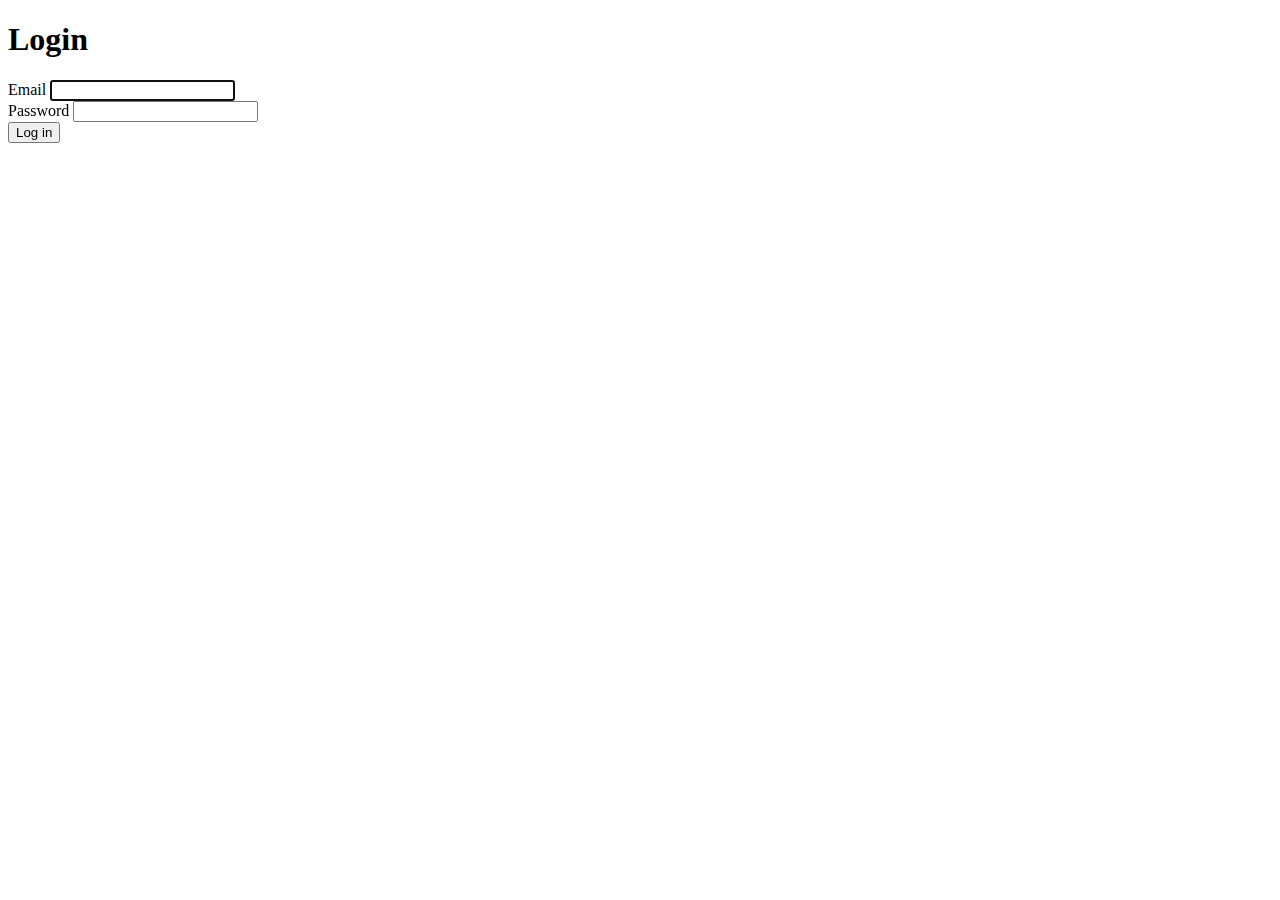
<file: src/main/resources/templates/log_in.html>
<!DOCTYPE html>
<html xmlns:th="http://www.thymeleaf.org" xmlns="http://www.w3.org/1999/xhtml"  lang="en">
<head>
    <meta charset="UTF-8">
    <title>Login</title>
</head>
<body>
<h1>Login</h1>
<form action="#" th:action="@{/log_in.html}" th:object="${user}" method="post">
    <label for="email">Email</label>
    <input type="text" id="email" name="email" autofocus="autofocus" th:field="*{mail}"/>
    <br>
    <label for="password">Password</label>
    <input type="password" id="password" name="password" th:field="*{password}"/>
    <br>
    <input type="submit" value="Log in"/>
    <br>

</form>

</body>
</html>
</file>
